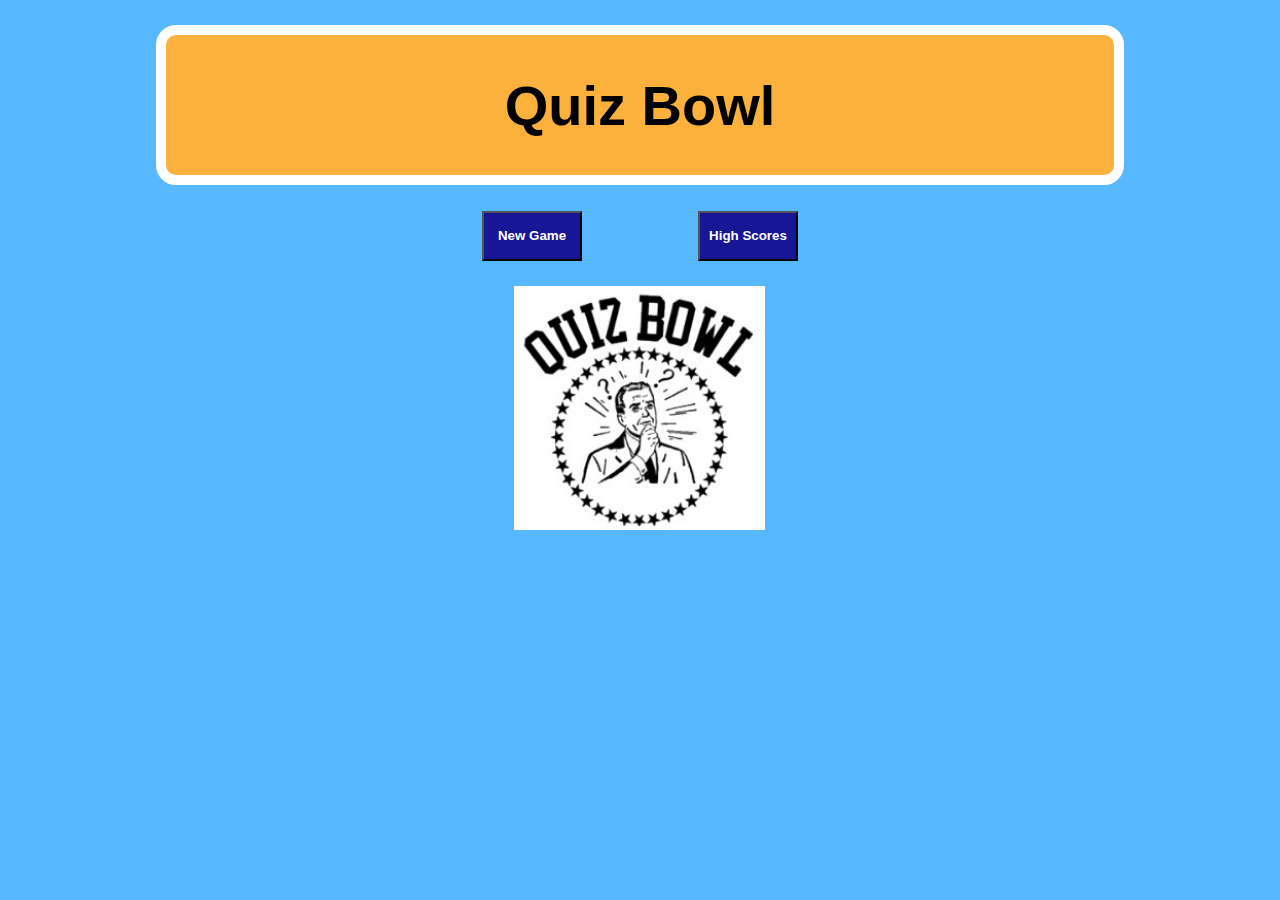
<file: index.html>
<!DOCTYPE html>
<html lang="en">

<head>
    <meta charset="UTF-8">
    <meta http-equiv="X-UA-Compatible" content="IE=edge">
    <meta name="viewport" content="width=device-width, initial-scale=1.0">
    <title>Quiz Bowl</title>
    <link rel="stylesheet" href="./assets/style.css">
    <script src="./assets/moment/moment.min.js"></script>
</head>

<body>
    <header id="heading">
        <h1>Quiz Bowl</h1>
    </header>
    <div class="buttons-container">
        <button id="new-game">New Game</button>
        <button id="high-score">High Scores</button>
    </div>
    <main>
        <img src="./assets/images/quiz-bowl_crop.jpg" alt="quiz bowl image" height="244" width="251">
    </main>
    <section>
        <ul id="answer-list"></ul>
    </section>
    <section id="initials">
        <p id="reply"></p>
    </section>
    <script src="./assets/script.js"></script>
</body>

</html>
</file>
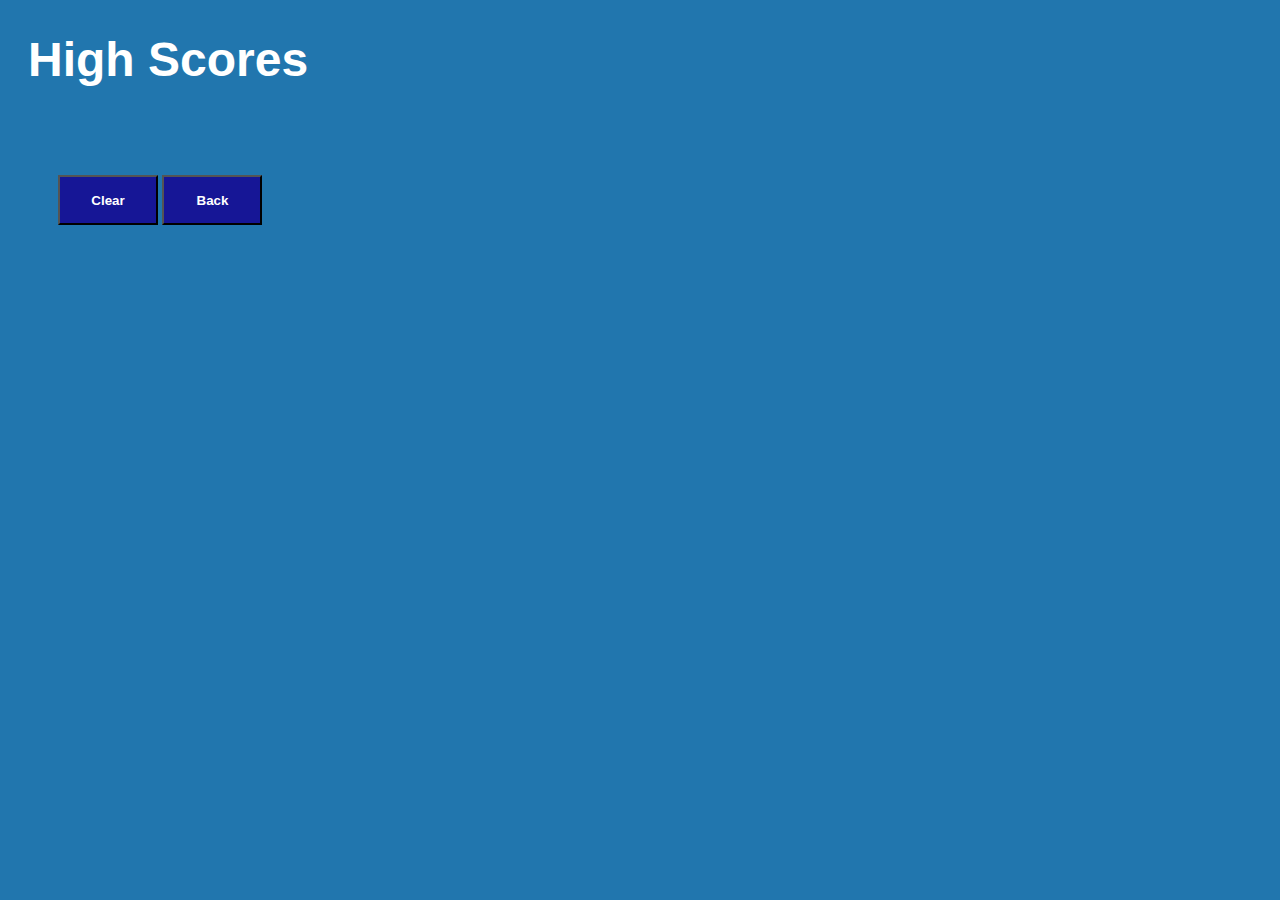
<file: highscore.html>
<!DOCTYPE html>
<html lang="en">

<head>
    <meta charset="UTF-8">
    <meta http-equiv="X-UA-Compatible" content="IE=edge">
    <meta name="viewport" content="width=device-width, initial-scale=1.0">
    <link rel="stylesheet" href="./assets/highscore_style.css">
    <title>High Scores</title>
</head>

<body>
    <h1>High Scores</h1>
    <div>
        <ol id="high-score-list"></ol>
    </div>
    <div class="buttons">
        <button id="clear">Clear</button>
        <button id="back">Back</button>
    </div>
    <script src="./assets/highscore_script.js"></script>
</body>

</html>
</file>
<file: assets/style.css>
* {
    font-family: 'Trebuchet MS', 'Lucida Sans Unicode', 'Lucida Grande', 'Lucida Sans', Arial, sans-serif;
}

body {
    background-color: #57B8FF;
}

header {
    border: 10px solid white;
    width: 75%;
    margin: 2% auto;
    text-align: center;
    color: black;
    font-size: 28px;
    background-color: #fbb13c;
    border-radius: 20px;
}

h2 {
    font-size: 16px;
}

.buttons-container {
    width: 25%;
    margin: 2% auto;
    height: fit-content;
    display: flex;
    flex-direction: wrap;
    justify-content: space-between;
}

.buttons-container button,
section button {
    height: 50px;
    width: 100px;
    background-color: rgb(22, 22, 150);
    color: white;
    font-weight: bold;
}

main {
    width: 35%;
    margin: 2% auto;
    height: fit-content;
    text-align: center;
}

p {
    font-size: 24px;
    font-weight: bold;
}

img {
    display: block;
    margin: auto;
}

li {
    display: inline;
    list-style-type: none;
}

ul {
    padding: 0;
}

section {
    width: 50%;
    margin: 2% auto;
    display: flex;
    flex-direction: wrap;
    justify-content: space-evenly;
    border-radius: 20px;
}

section button {
    margin: 0 10px;
}

section button:hover,
section button:active {
    background-color: rgb(114, 20, 114);
}

form button {
    margin-top: 10px;
}
</file>
<file: assets/highscore_style.css>
* {
    font-family: 'Trebuchet MS', 'Lucida Sans Unicode', 'Lucida Grande', 'Lucida Sans', Arial, sans-serif;
}

body {
    background-color: #2176AE;
}

h1 {
    font-size: 48px;
    padding-left: 20px;
    color: white;
    font-weight: bold;
}

ol {
    color: white;
    font-weight: bold;
    padding: 20px 0 20px 100px;
}

button {
    height: 50px;
    width: 100px;
    background-color: rgb(22, 22, 150);
    color: white;
    font-weight: bold;
}

.buttons {
    padding-left: 50px;
}
</file>
